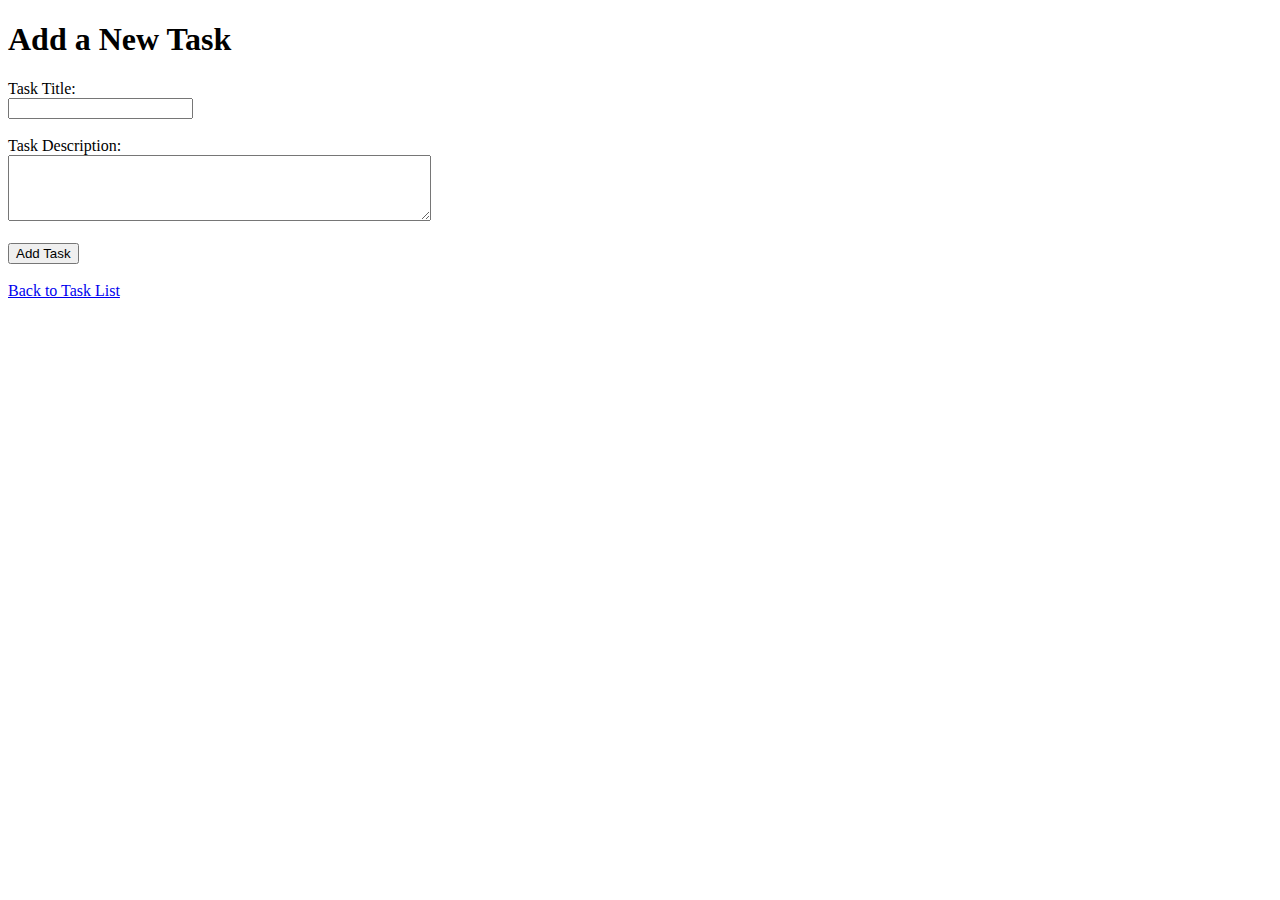
<file: Assignment_9/templates/add_task.html>
<!DOCTYPE html>
<html lang="en">
<head>
    <meta charset="UTF-8">
    <meta name="viewport" content="width=device-width, initial-scale=1.0">
    <title>Add Task</title>
</head>
<body>
    <h1>Add a New Task</h1>
    <form method="POST">
        <label for="title">Task Title:</label><br>
        <input type="text" id="title" name="title" required><br><br>
        <label for="description">Task Description:</label><br>
        <textarea id="description" name="description" rows="4" cols="50"></textarea><br><br>
        <input type="submit" value="Add Task">
    </form>
    <br>
    <a href="{{ url_for('index') }}">Back to Task List</a>
</body>
</html>
</file>
